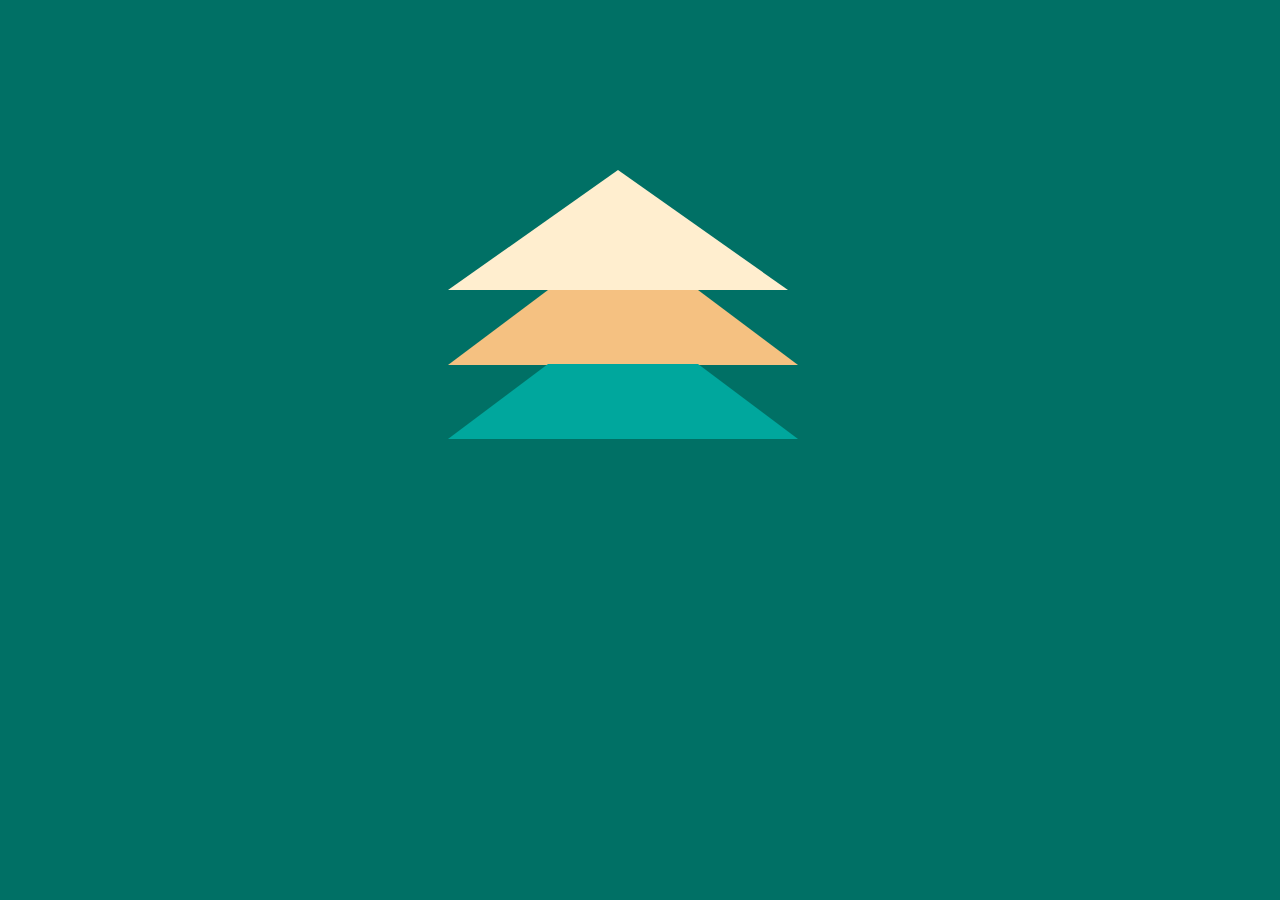
<file: index.html>
<!DOCTYPE html>
<html lang="en">
<head>
    <meta charset="UTF-8">
    <meta http-equiv="X-UA-Compatible" content="IE=edge">
    <meta name="viewport" content="width=device-width, initial-scale=1.0">
    <title>Tree Using Css</title>
    <link rel="stylesheet" href="style.css"/>
</head>
<body>
    <div class="container">
        <div class="tree1"></div>
        <div class="tree2"></div>
        <div class="tree3"></div>

    </div>
</body>
</html>
</file>
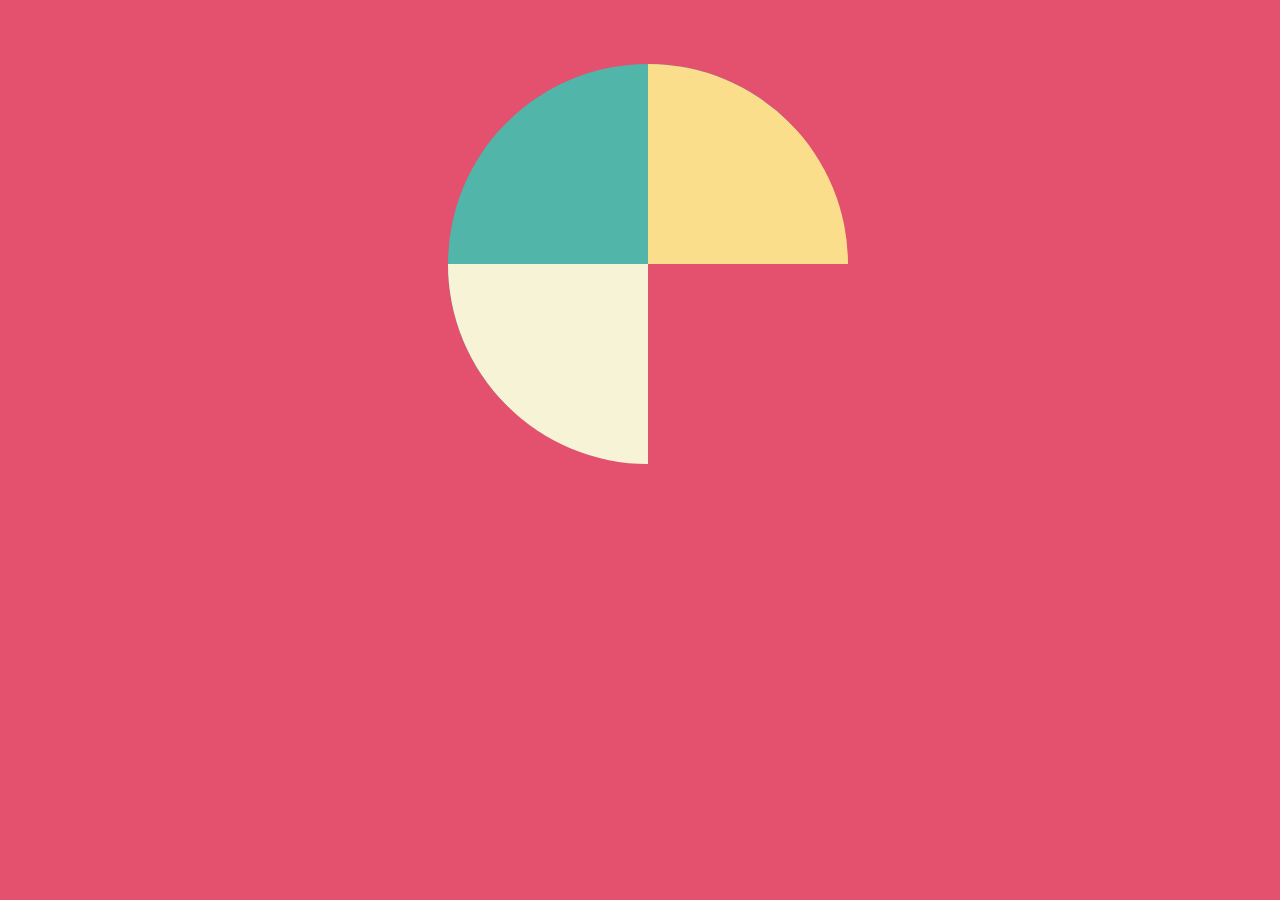
<file: Circle/index.html>
<!DOCTYPE html>
<html lang="en">
<head>
    <meta charset="UTF-8">
    <meta http-equiv="X-UA-Compatible" content="IE=edge">
    <meta name="viewport" content="width=device-width, initial-scale=1.0">
    <title>Circle using Css</title>
    <style>
        body{
            margin: 0%;
            padding: 0%;
            background-color: #E3516E;
        }
        .container{
            display: inline-block;
            /* border: 2px solid black; */
            margin-left: 35%;
            margin-top: 5%;
        }
        .circle_css{
            width: 0px;
            height: 0px;
            border-radius: 50%;
            border-top: 200px solid #51B5A9;
            border-right: 200px solid #FADE8B;
            border-bottom: 200px solid transparent;
            border-left: 200px solid #F7F3D7;
            transform: rotate(-45deg);
        
        }

    </style>
</head>
<body>
    <div class="container">
        <div class="circle_css">
        </div>
    </div>
</body>
</html>
</file>
<file: style.css>
*
{
    margin: 0%;
    padding: 0%;
}
body{
    background-color: #007065;
}
.container
{
    /* border: 2px solid black; */
    display: inline-block;
    margin-left: 35%;
}
.tree1
{
    width: 0px;
    height: 0px;
    border: 170px solid transparent;
    border-bottom: 120px solid #FFEECF;
    margin-bottom: -100px;
}
.tree2
{
    width: 150px;
    height: 0px;
    border: 100px solid transparent;
    border-bottom: 75px solid #F5C181;
}
.tree3
{
    width: 150px;
    height: 0px;
    border: 100px solid transparent;
    border-bottom: 75px solid #00A79D;
    margin-top: -101px;
}
</file>
